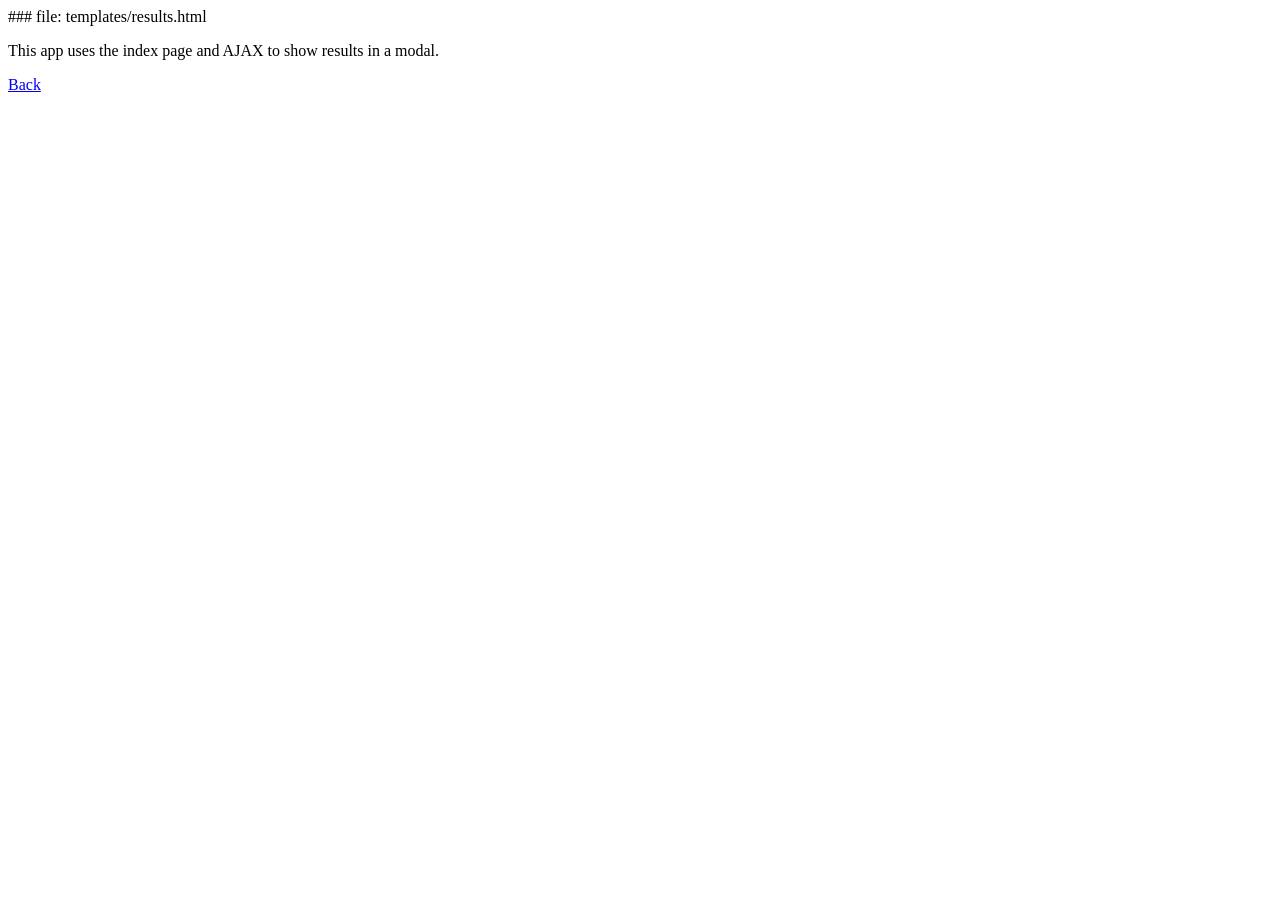
<file: templates/results.html>
### file: templates/results.html
<!-- results page kept for compatibility but main flow uses AJAX and modal on index page -->
<!DOCTYPE html>
<html>
  <head>
    <meta charset="utf-8" />
  </head>
  <body>
    <p>This app uses the index page and AJAX to show results in a modal.</p>
    <a href="/">Back</a>
  </body>
</html>
</file>
